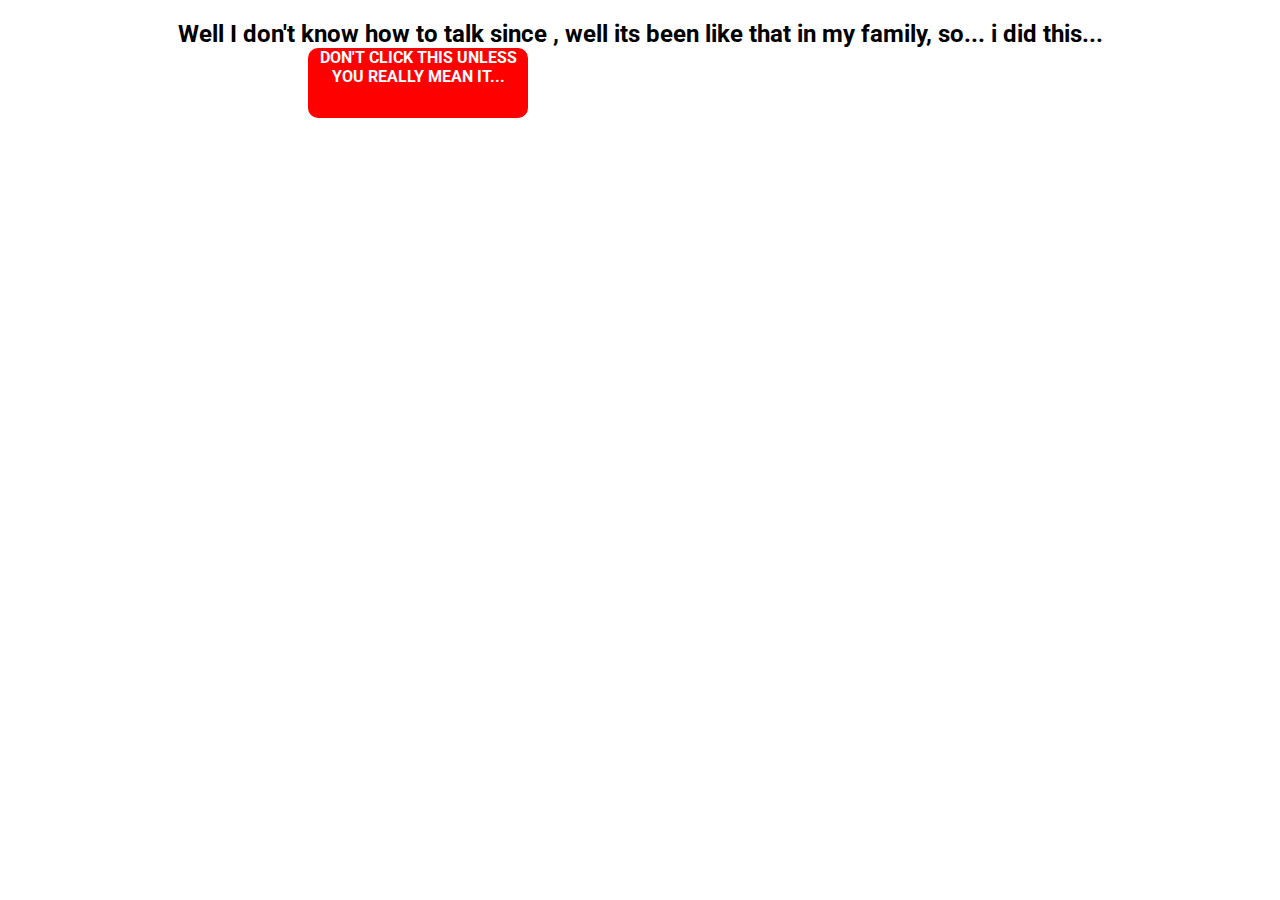
<file: index.html>
<!DOCTYPE html>
<html lang="en">
<head>
    <meta charset="UTF-8">
    <meta http-equiv="X-UA-Compatible" content="IE=edge">
    <meta name="viewport" content="width=device-width, initial-scale=1.0">
    <title>Should You have opened this?, No!</title>
    <link rel="preconnect" href="https://fonts.gstatic.com">
<link href="https://fonts.googleapis.com/css2?family=Roboto:wght@400;700&display=swap" rel="stylesheet">
    <link rel="stylesheet" href="style.css">
</head>
<body>
    <div class="button-container">
        <h2>Well I don't know how to talk since , well its been like that in my family, so... i did this...</h2>
        <a href="index2.html" class="btn hover"></a>
    </div>
</body>
</html>
</file>
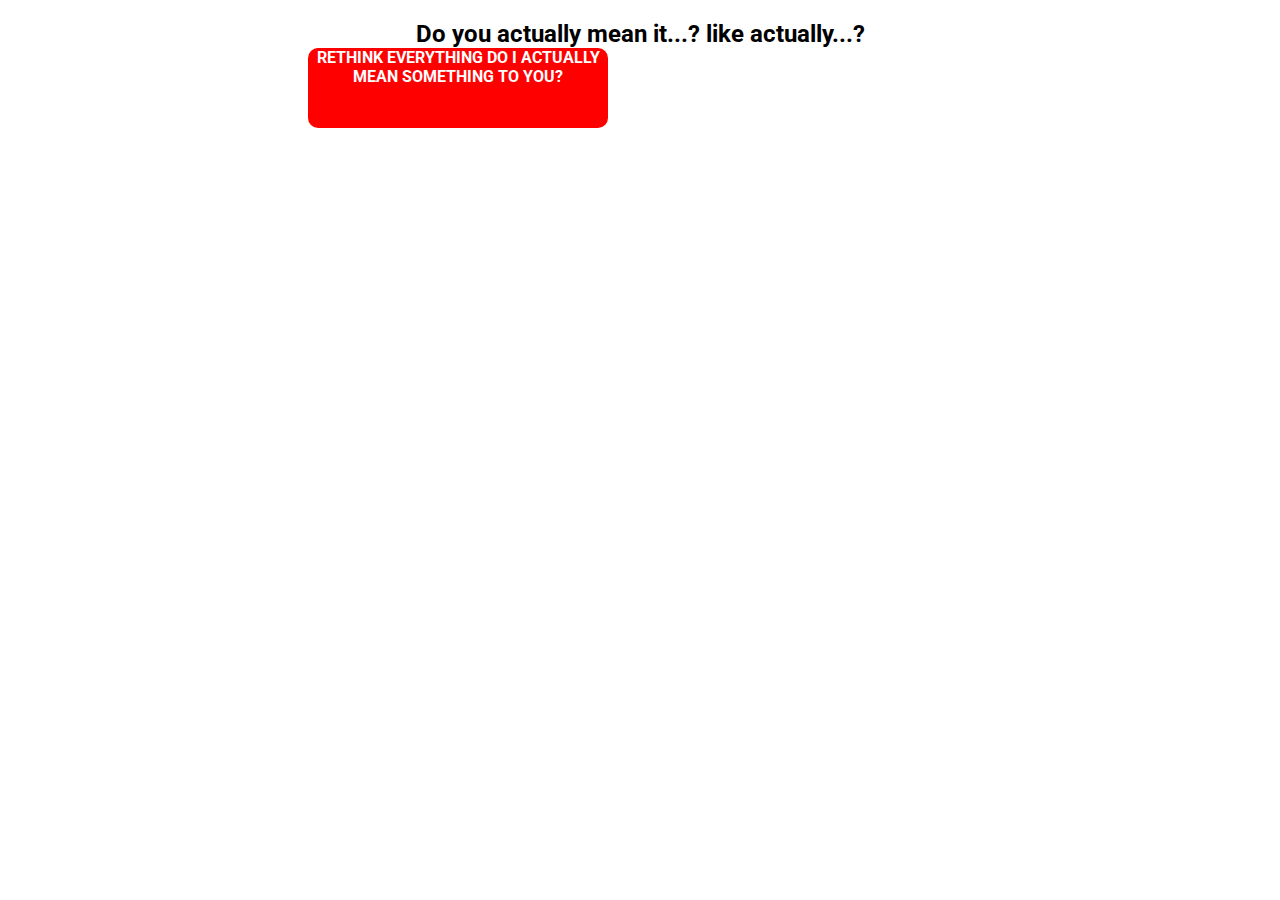
<file: index2.html>
<!DOCTYPE html>
<html lang="en">
<head>
    <meta charset="UTF-8">
    <meta http-equiv="X-UA-Compatible" content="IE=edge">
    <meta name="viewport" content="width=device-width, initial-scale=1.0">
    <title>Should You have opened this?, No!</title>
    <link rel="preconnect" href="https://fonts.gstatic.com">
<link href="https://fonts.googleapis.com/css2?family=Roboto:wght@400;700&display=swap" rel="stylesheet">
    <link rel="stylesheet" href="style2.css">
</head>
<body>
    <div class="button-container">
        <h2>Do you actually mean it...? like actually...?</h2>
        <a href="index3.html" class="btn hover"></a>
    </div>
</body>
</html>
</file>
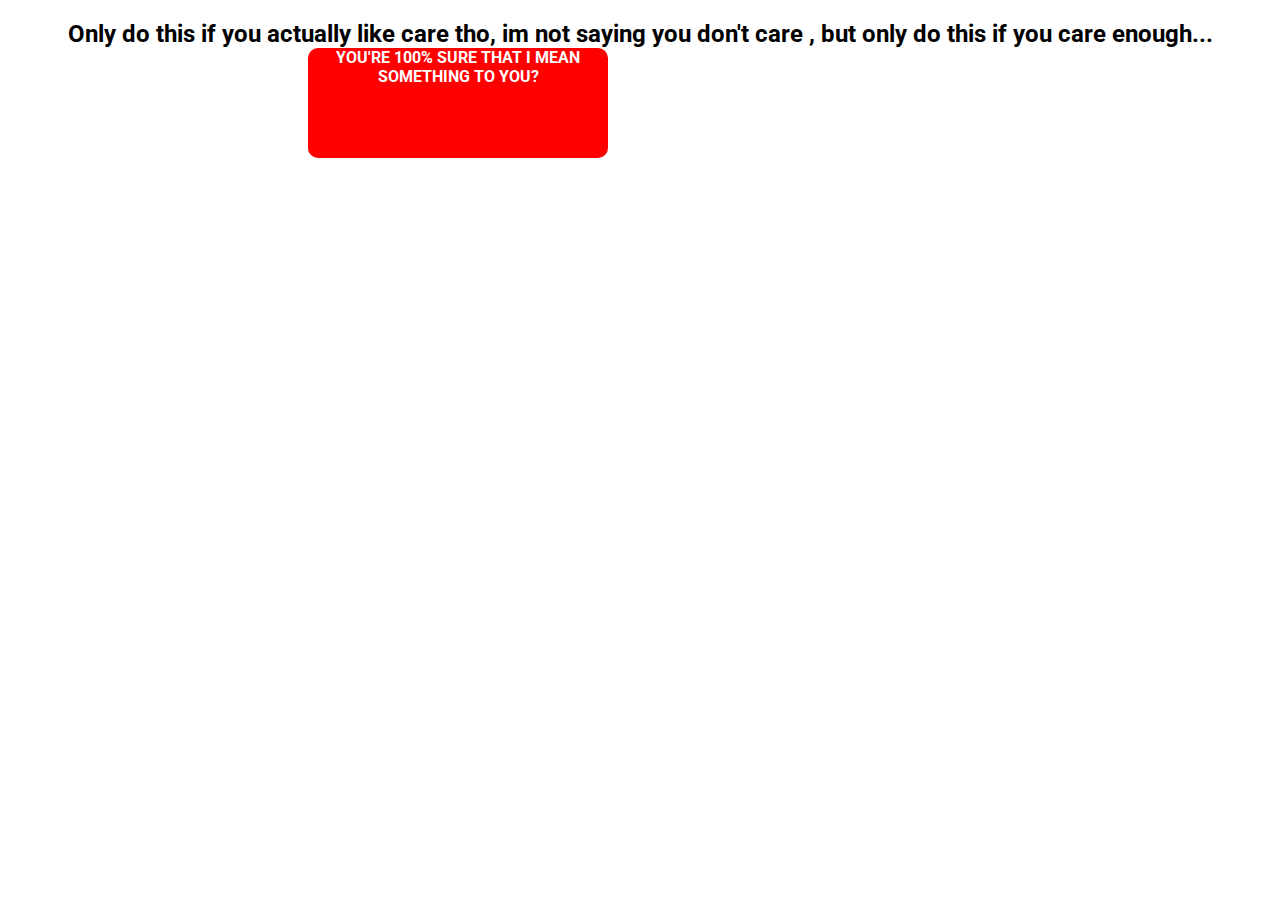
<file: index3.html>
<!DOCTYPE html>
<html lang="en">
<head>
    <meta charset="UTF-8">
    <meta http-equiv="X-UA-Compatible" content="IE=edge">
    <meta name="viewport" content="width=device-width, initial-scale=1.0">
    <title>Should You have opened this?, No!</title>
    <link rel="preconnect" href="https://fonts.gstatic.com">
<link href="https://fonts.googleapis.com/css2?family=Roboto:wght@400;700&display=swap" rel="stylesheet">
    <link rel="stylesheet" href="style3.css">
</head>

<body>
    <div class="button-container">
        <h2>Only do this if you actually like care tho, im not saying you don't care , but only do this if you care enough...</h2>
        <a href="index4.html" class="btn hover"></a>
    </div>
</body>
</html>
</file>
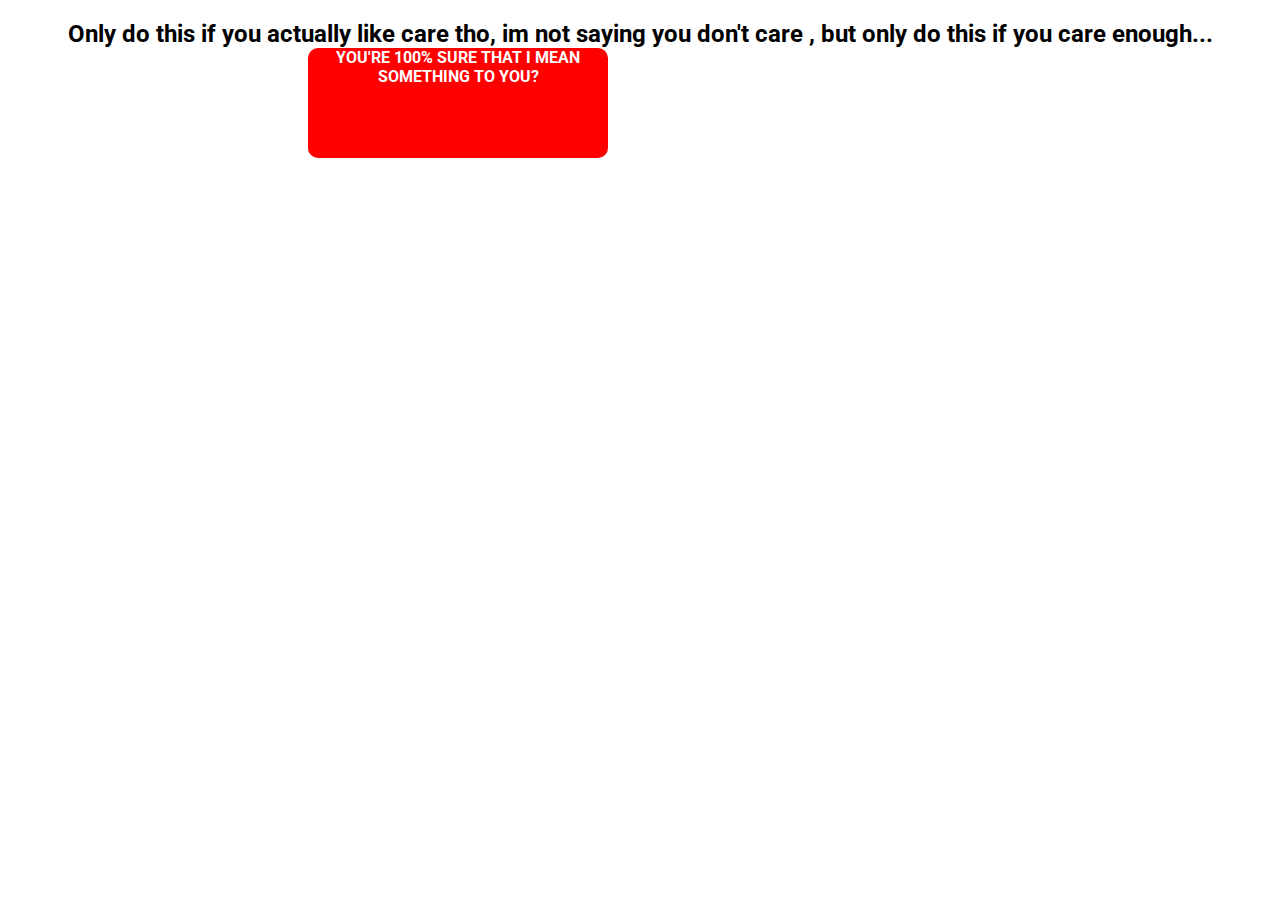
<file: index4.html>
<!DOCTYPE html>
<html lang="en">
<head>
    <meta charset="UTF-8">
    <meta http-equiv="X-UA-Compatible" content="IE=edge">
    <meta name="viewport" content="width=device-width, initial-scale=1.0">
    <title>Should You have opened this?, No!</title>
    <link rel="preconnect" href="https://fonts.gstatic.com">
    <link href="https://fonts.googleapis.com/css2?family=Roboto:wght@400;700&display=swap" rel="stylesheet">
    <link rel="stylesheet" href="style4.css">
    <script language="JavaScript">
        <!--hide
        
        var password;
        var pass1="reallytho?";
        
        password=prompt("You need a password to go on, if you actually mean it, just message me 'yes i do' and nothing else i'll give it to you...",'');
        
        if (password==pass1)
            alert('Last chance close it...');
        else
            {
                window.location="index3.html";
            }
        
        //-->
        </script>
</head>

<body>
    <div class="button-container">
        <h2>I like messaging you, it makes me feel calm, it just helps me, i want to message you all the time, but it sometimes feels like you're avoiding me, just honest thoughts, i know that you have other things to do you can't talk with me the whole time but sometimes when i have panic attacks talking with you or hearing your voice, or seeing you just makes me calm, i don't know if that's weird but its true that why i asked for the selfies, the class photo , for you to send voice notes</h2>
        <a href="last.html" class="btn hover"></a>
    </div>
</body>
</html>
</file>
<file: style.css>
.button-container h2{
    font-family: "Roboto", sans-serif;
    margin-bottom: 0;
    text-align: center;
}

.btn{
    display: inline-block;
    background: red;
    text-decoration: none;
    width: 220px;
    height: 70px;
    margin: 24px, 24px;
    border-radius: 10px;
    box-shadow: inset 0 4 15 rgba(0, 0, 0, 0.2);
    position: relative;
    left: 300px;
    overflow: hidden;
}

.btn.hover::after,
.btn.hover::before{
    content: "Don't click this unless you really mean it...";
    position: absolute;
    text-align: center;
    width: 100%;
    font-family: "Roboto", sans-serif;
    color: white;
    font-weight: bold;
    text-transform: uppercase;

    transition: all 400ms;
    right: 0;
}

.btn.btn.hover:hover::after{
    right: -300px;
}

.btn.btn.hover::before{
    content: "You really mean it...?";
    right: 300px;
}

.btn.btn.hover:hover::before{
    right: 0;
}
</file>
<file: style2.css>
.button-container h2{
    font-family: "Roboto", sans-serif;
    margin-bottom: 0;
    text-align: center;
}

.btn{
    display: inline-block;
    background: red;
    text-decoration: none;
    width: 300px;
    height: 80px;
    margin: 24px, 24px;
    border-radius: 10px;
    box-shadow: inset 0 4 15 rgba(0, 0, 0, 0.2);
    position: relative;
    left: 300px;
    overflow: hidden;
}

.btn.hover::after,
.btn.hover::before{
    content: "Rethink everything do I actually mean something to you?";
    position: absolute;
    text-align: center;
    width: 100%;
    font-family: "Roboto", sans-serif;
    color: white;
    font-weight: bold;
    text-transform: uppercase;

    transition: all 400ms;
    right: 0;
}

.btn.btn.hover:hover::after{
    right: -300px;
}

.btn.btn.hover::before{
    content: "Thought about it...? If yes then continue otherwise just please close this...";
    right: 300px;
}

.btn.btn.hover:hover::before{
    right: 0;
}
</file>
<file: style3.css>
.button-container h2{
    font-family: "Roboto", sans-serif;
    margin-bottom: 0;
    text-align: center;
}

.btn{
    display: inline-block;
    background: red;
    text-decoration: none;
    width: 300px;
    height: 110px;
    margin: 24px, 24px;
    border-radius: 10px;
    box-shadow: inset 0 4 15 rgba(0, 0, 0, 0.2);
    position: relative;
    left: 300px;
    overflow: hidden;
}

.btn.hover::after,
.btn.hover::before{
    content: "You're 100% sure that I mean something to you?";
    position: absolute;
    text-align: center;
    width: 100%;
    font-family: "Roboto", sans-serif;
    color: white;
    font-weight: bold;
    text-transform: uppercase;

    transition: all 400ms;
    right: 0;
}

.btn.btn.hover:hover::after{
    right: -300px;
}

.btn.btn.hover::before{
    content: "You care enough to talk to me but do you care because im broken or do you actually care?";
    right: 300px;
}

.btn.btn.hover:hover::before{
    right: 0;
}
</file>
<file: style4.css>
.button-container h2{
    font-family: "Roboto", sans-serif;
    margin-bottom: 0;
    text-align: center;
}

.btn{
    display: inline-block;
    background: red;
    text-decoration: none;
    width: 300px;
    height: 110px;
    margin: 24px, 24px;
    border-radius: 10px;
    box-shadow: inset 0 4 15 rgba(0, 0, 0, 0.2);
    position: relative;
    left: 300px;
    overflow: hidden;
}

.btn.hover::after,
.btn.hover::before{
    content: "Im sorry about all this i cant convey emotions very well...";
    position: absolute;
    text-align: center;
    width: 100%;
    font-family: "Roboto", sans-serif;
    color: white;
    font-weight: bold;
    text-transform: uppercase;

    transition: all 400ms;
    right: 0;
}

.btn.btn.hover:hover::after{
    right: -300px;
}

.btn.btn.hover::before{
    content: "Just block me and go.";
    right: 300px;
}

.btn.btn.hover:hover::before{
    right: 0;
}
</file>
